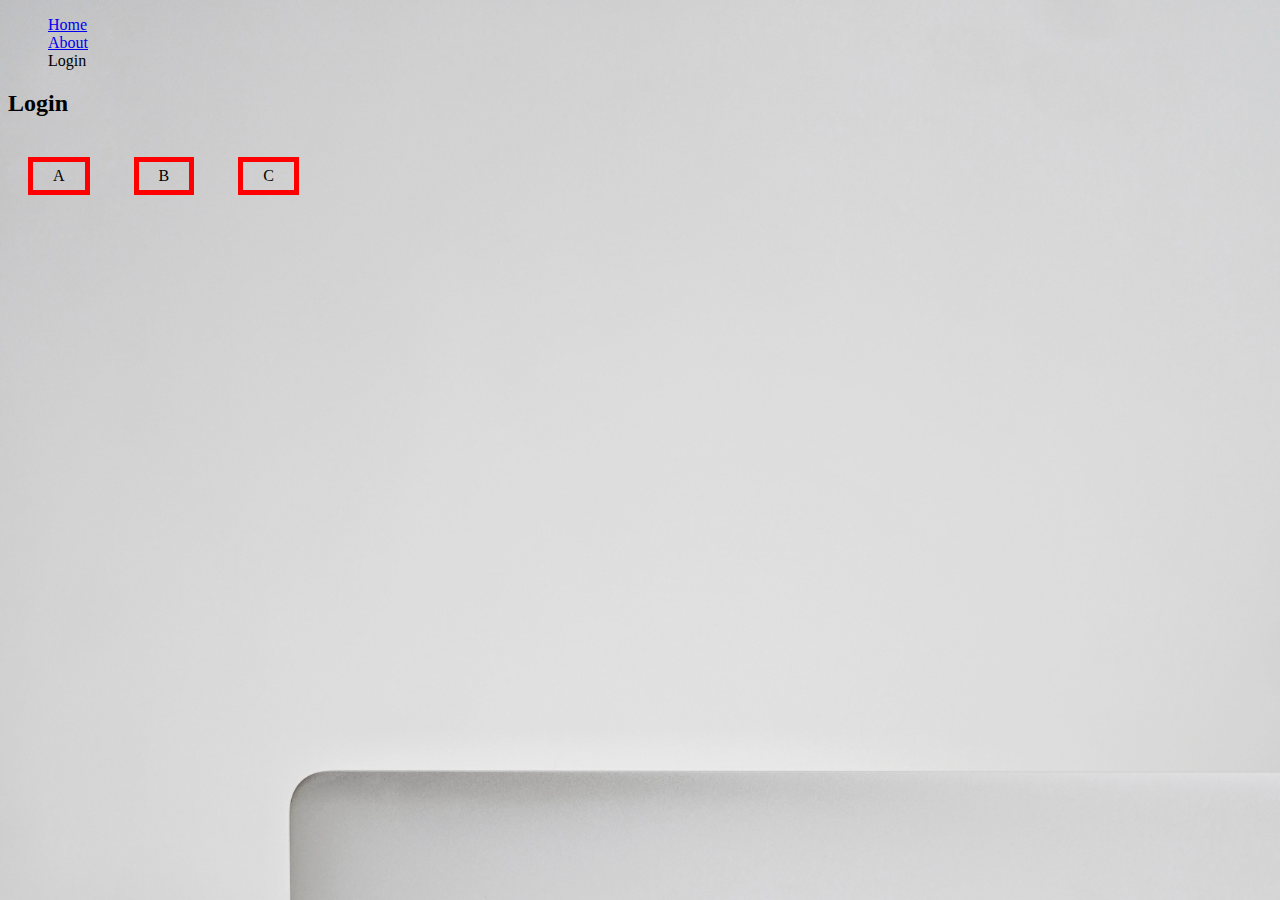
<file: login.html>
<!DOCTYPE html>
<html>
<head>
  <title>My first website!</title>
  <link rel="stylesheet" type="text/css" href="style.css">
  <link rel="preconnect" href="https://fonts.gstatic.com">
<link href="https://fonts.googleapis.com/css2?family=Poiret+One&display=swap" rel="stylesheet">
</head>
<body>
  <header>
    <nav>
      <ul>
        <li><a href="index.html">Home</a></li>
        <li><a href="about.html">About</a></li>
        <li>Login</li>
      </ul>
    </nav>
  </header>
  <section>
    <h2>Login</h2>
    <div class="box-model">A</div>
    <div class="box-model">B</div>
    <div class="box-model">C</div>
  </section>
</body>
</html>
</file>
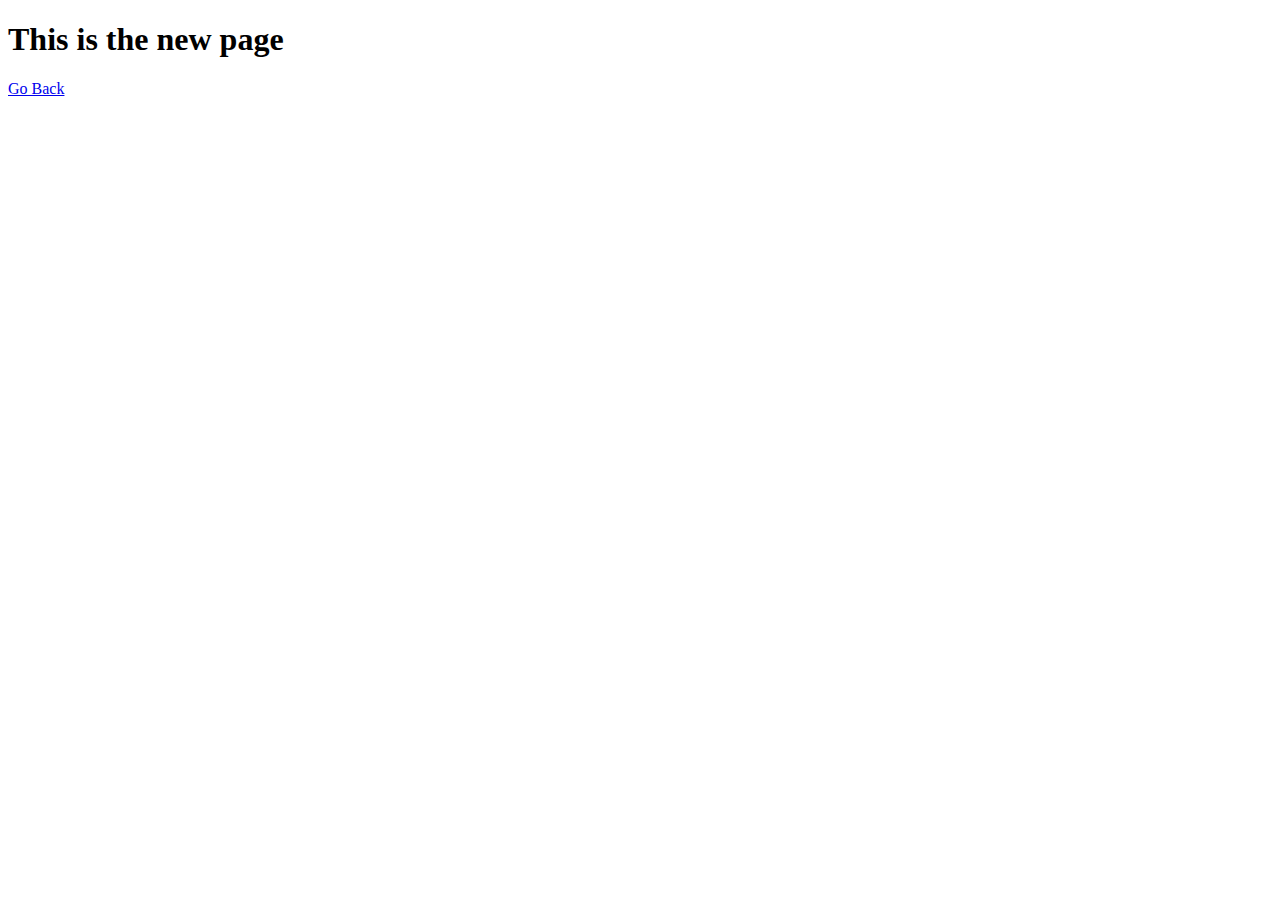
<file: newpage.html>
<!DOCTYPE html>
<html lang="en" dir="ltr">
  <head>
    <meta charset="utf-8">
    <title>New Page</title>
  </head>
  <body>
    <h1>This is the new page</h1>
    <a href="index.html"><p>Go Back</p></a>
  </body>
</html>
</file>
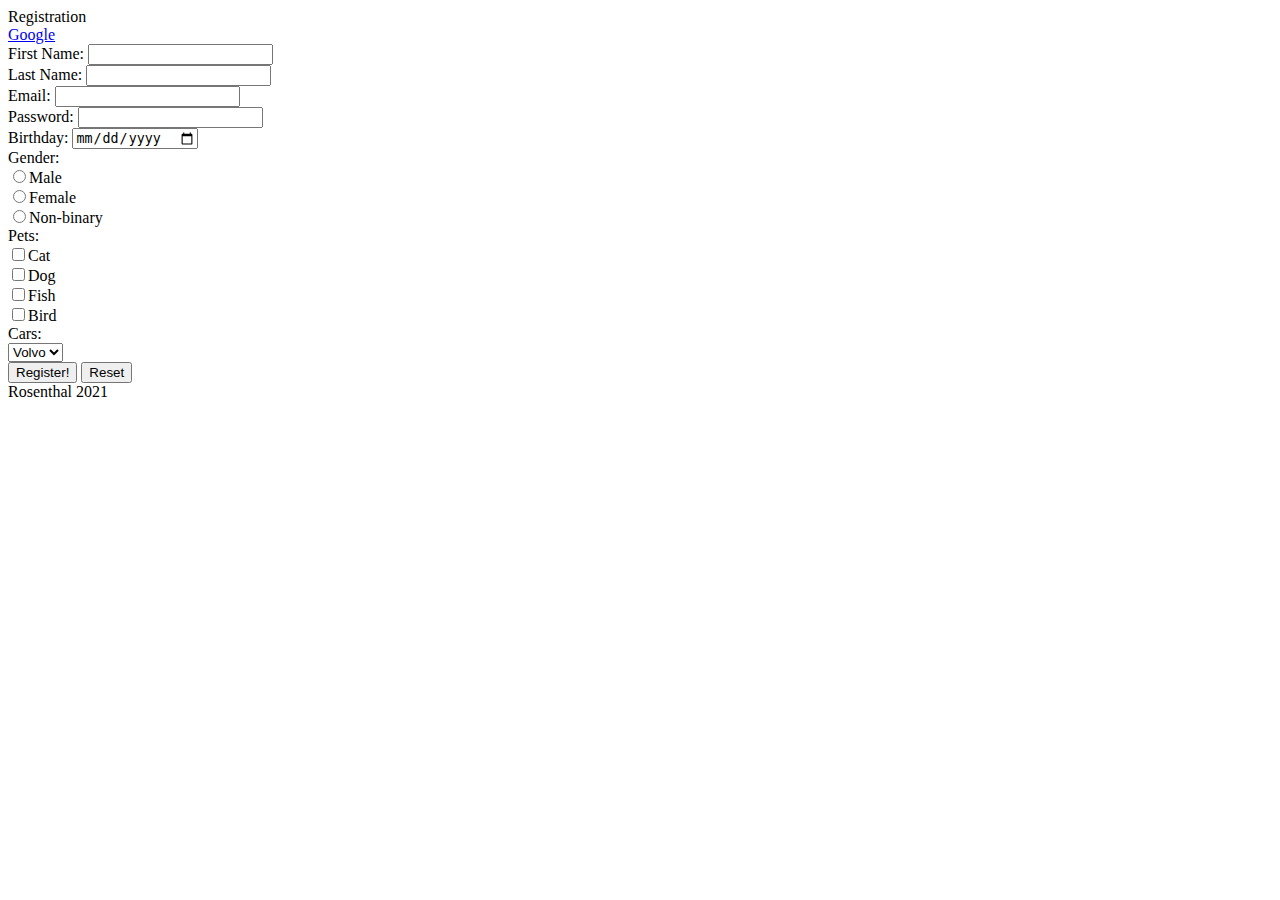
<file: register.html>
<!DOCTYPE html>
<html lang="en" dir="ltr">
  <head>
    <meta charset="utf-8">
    <title>Register</title>
  </head>
  <body>
    <header>Registration</header>
    <nav>
      <a href="https://www.google.com">Google</a>
    </nav>
    <div class="registration-form">
      <form method="GET">
        First Name: <input type="text" name="firstname"><br>
        Last Name: <input type="text" name="lastname"><br>
        Email: <input type="email" name="email" required><br>
        Password: <input type="password" name="password" min="5"><br>
        Birthday: <input type="date" name="birthday" required><br>
        Gender: <br>
          <input type="radio" name="gender" value="male">Male<br>
          <input type="radio" name="gender" value="female">Female<br>
          <input type="radio" name="gender" value="non-binary">Non-binary<br>
        Pets: <br>
          <input type="checkbox" name="pets" value="cat">Cat<br>
          <input type="checkbox" name="pets" value="dog">Dog<br>
          <input type="checkbox" name="pets" value="fish">Fish<br>
          <input type="checkbox" name="pets" value="bird">Bird<br>
        Cars: <br>
        <select value="cars">
          <option value="volvo" name="cars" value="volvo">Volvo</option>
          <option value="audi" name="cars" value="audi">Audi</option>
          <option value="Jeep" name="cars" value="jeep">Jeep</option>
        </select><br>

        <input type="submit" value="Register!">
        <input type="reset">

      </form>
    </div>
    <footer>Rosenthal 2021</footer>
  </body>
</html>
</file>
<file: style.css>
/* Selector {
  Proprty: value;
} */

body {
  background-image: url(backgroundimg.jpg);
  background-size: cover;
}

p:hover, li:hover {
  color: #AA3939;
  text-align: center;
  border: 5px solid #FFAAAA;
  cursor: pointer;
}

p {
  line-height: 20px;
  font-style: italic;
  font-weight: bold;
  font-size: 80%;
  font-family: 'Poiret One', cursive;
}

img {
  float: left;
}

footer {
  clear: both;
  text-align: center;
}

li {
  list-style: none;
  display: block;
}

.box-model {
  border: 5px solid red;
  display: inline-block;
  padding: 5px 20px 5px 20px;
  margin: 20px;
}

.navbar {
  display: inline-block;
  text-align: right;
}

.webtext {
  color: green
}

.active {
  color: red;
}

.fruitlist {
  list-style: none;
  display: block;
}
</file>
